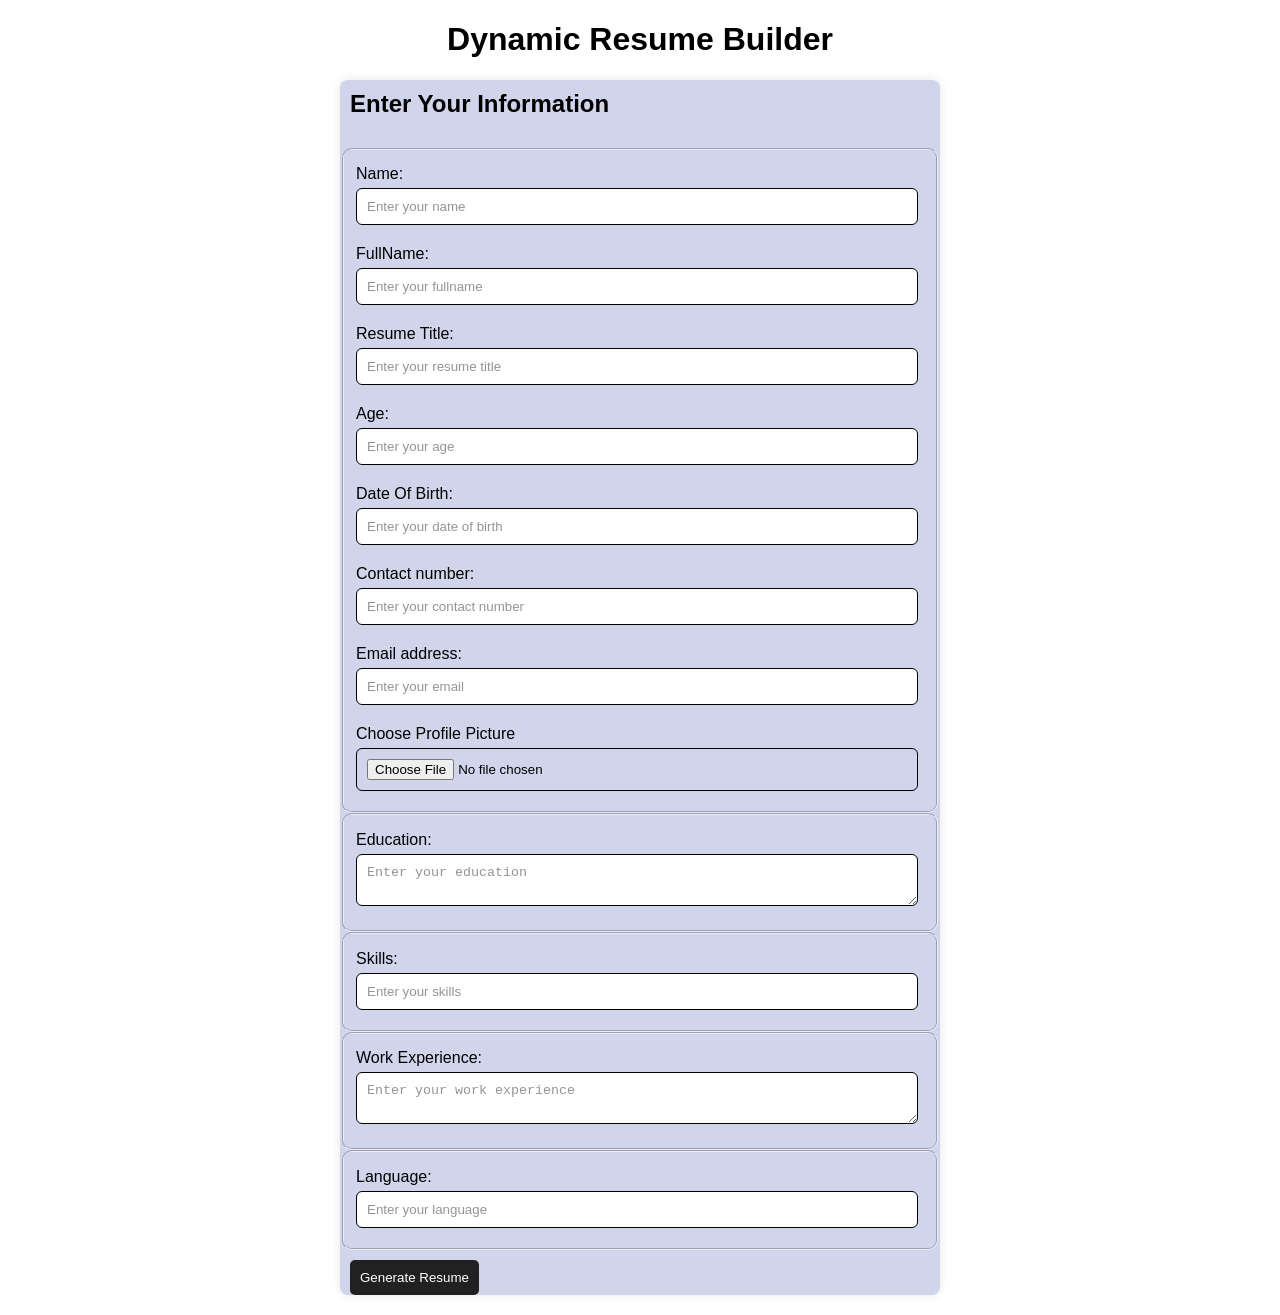
<file: index.html>
<!DOCTYPE html>
<html lang="en">
<head>
    <meta charset="UTF-8">
    <meta name="viewport" content="width=device-width, initial-scale=1.0">
    <title>Dynamic Resume Builder</title>
    <link rel="stylesheet" href="style.css">
</head>
<body>
    <h1 style=" text-align: center; color: black;">Dynamic Resume Builder</h1>

    <form id="resume-form">
        <h2>Enter Your Information</h2>
        <fieldset>
           <label for="name">Name:</label>
           <input type="text" id="name" name="name" placeholder="Enter your name" required ><br>
           
            <label for="fullname">FullName:</label>
            <input type="text" id="fullname" name="fullname" placeholder="Enter your fullname" required ><br>
           
            <label for="resumetitle">Resume Title:</label>
            <input type="text" id="resumetitle" name="resumetitle" placeholder="Enter your resume title" required ><br>

            <label for="age">Age:</label>
            <input type="text" id="age" name="age" placeholder="Enter your age" required ><br>
          
            <label for="dateOfbirth">Date Of Birth:</label>
            <input type="text" id="dateOfbirth" name="dateOfbirth" placeholder="Enter your date of birth" required ><br>
          
           <label for="contact">Contact number:</label>
           <input type="text" id="contact" name="contact" placeholder="Enter your contact number" required><br>

           <label for="email">Email address:</label>
           <input type="text" id="email" name="email" placeholder="Enter your email" required><br>

            
           <label for="profilePic"> Choose Profile Picture</label>
           <input type="file" id="profilePic" name="profilePic" >
        </fieldset>

       <fieldset>
           <label for="education">Education:</label>
           <textarea id="education" name="education" placeholder="Enter your education" required></textarea><br>
       </fieldset>

       <fieldset>
           <label for="skills">Skills:</label>
           <input type="text" id="skills" name="skills"placeholder="Enter your skills" required><br>
       </fieldset>

       <fieldset>
           <label for="work-experience">Work Experience:</label>
           <textarea id="work-experience" name="workExperience" placeholder="Enter your work experience" required></textarea><br>
       </fieldset>

       <fieldset>
          <label for="language">Language:</label>
           <input id="language" name="language" placeholder="Enter your language" required><br>
       </fieldset>

            <button type="button" onclick="generateResume()">Generate Resume</button>
        </form>
    
     <div id="resume-display" style="display: none;">
        
            <div class="resume-columns">
                <!-- Left Column -->
                <div class="resume-left">
                    <img id="resumeImage" alt="Profile Picture">
                    <h3 style="color: white;">Profile</h3>
                    <p id="nameDisplay"></p>
                    <p id="fullnameDisplay"></p>
                    <p id="ageDisplay"></p>
                    <p id="dateofbirthDisplay"></p>
                    
                    <h3 style="color: white;">Contact</h3>
                    <p id="contactDisplay"></p>
                    <p id="emailDisplay"></p>

                </div>
        
                <!-- Right Column -->
                <div class="resume-right">
                    <h1 id="resumetitleDisplay"></h1>

                    <h3>Education</h3>
                    <p id="educationDisplay"></p>
                    <h3 >Skills</h3>
                    <ul id="skillsDisplay"></ul>
                    <h3 >Work Experience</h3>
                    <p id="experienceDisplay"></p>
                    <h3 >Language</h3>
                    <p id="languageDisplay"></p>
                </div>
                </div>


     </div>
  
    <script src="script.js"></script>
</body>
</html>
</file>
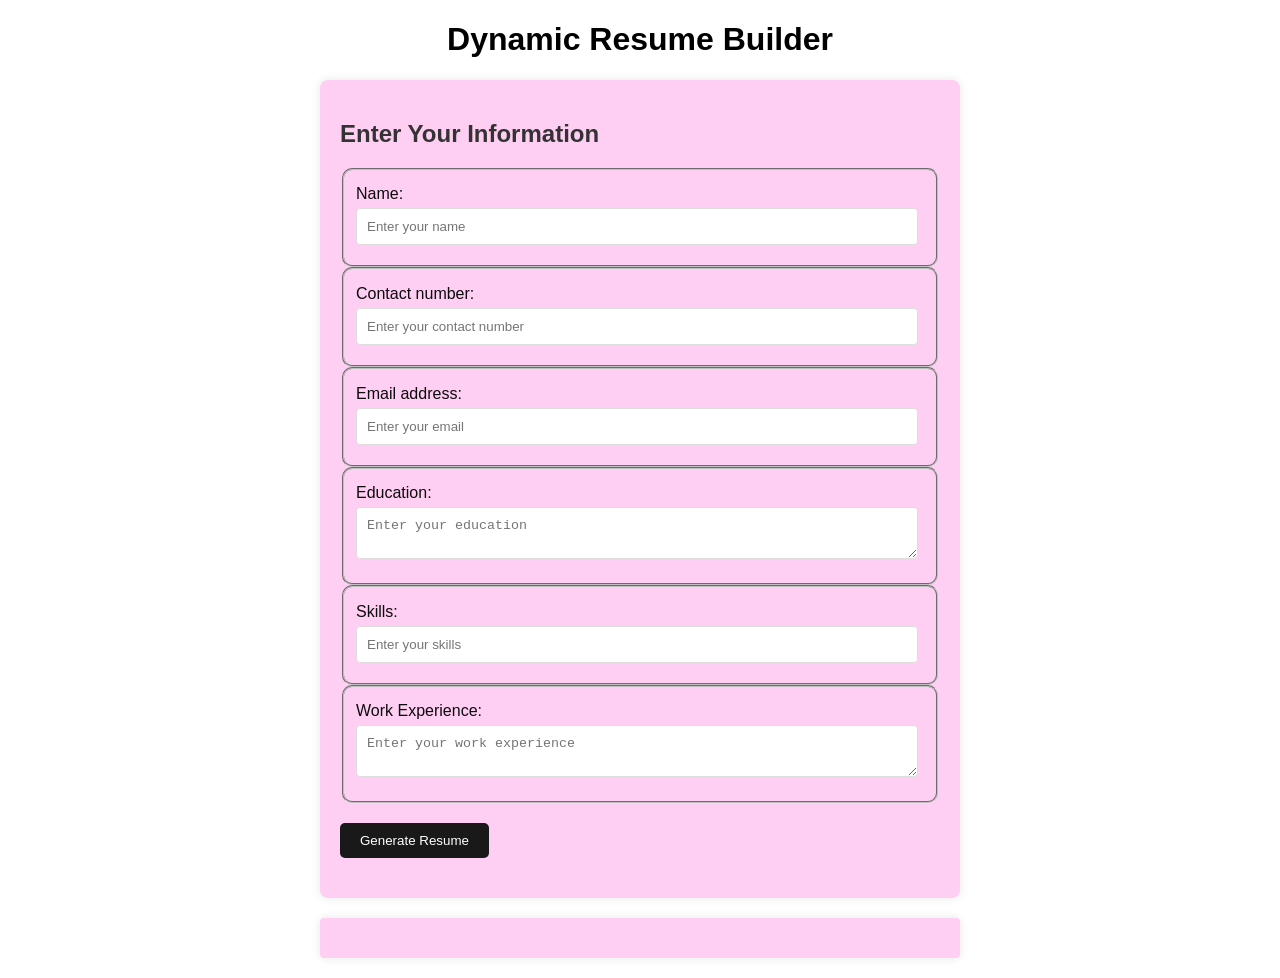
<file: milestone_3/index.html>
<!DOCTYPE html>
<html lang="en">
<head>
    <meta charset="UTF-8">
    <meta name="viewport" content="width=device-width, initial-scale=1.0">
    <title>Dynamic Resume Builder</title>
    <link rel="stylesheet" href="style.css">
</head>
<body>
    <h1>Dynamic Resume Builder</h1>

    <form id="resume-form">
        <h2>Enter Your Information</h2>
       <fieldset>
           <label for="name">Name:</label>
           <input type="text" id="name" name="name" placeholder="Enter your name" required ><br>
       </fieldset>

       <fieldset>
           <label for="contact">Contact number:</label>
           <input type="text" id="contact" name="contact" placeholder="Enter your contact number" required><br>
       </fieldset>

       <fieldset>
           <label for="email">Email address:</label>
           <input type="text" id="email" name="email" placeholder="Enter your email" required><br>
       </fieldset>

       <fieldset>
           <label for="education">Education:</label>
           <textarea id="education" name="education" placeholder="Enter your education" required></textarea><br>
       </fieldset>

       <fieldset>
           <label for="skills">Skills:</label>
           <input type="text" id="skills" name="skills"placeholder="Enter your skills" required><br>
       </fieldset>

       <fieldset>
           <label for="work-experience">Work Experience:</label>
           <textarea id="work-experience" name="workExperience" placeholder="Enter your work experience" required></textarea><br>
       </fieldset>
            <button type="submit">Generate Resume</button>
        </form>
    
     <div id="resume-display">
        
     </div>
  
    <script src="script.js"></script>
</body>
</html>
</file>
<file: style.css>
body {
    font-family: Arial, sans-serif;
    background-color:rgb(255, 255, 255);
    margin: 20px;
    padding: 0;
}

h1 {
    font-family : sans-serif;
    text-align: center;
    color: rgb(19, 54, 105);
}
form {
    max-width: 600px;
    margin: 0 auto 20px auto;
    background: rgb(209, 213, 235);
    border-radius: 8px;
    box-shadow: 0 0 10px rgba(0, 0, 0, 0.1);
}

form h2 {
    color: black;
    padding: 10px;
}

label {
    display: block;
    margin-top: 10px;
    margin-bottom: 5px;
    color: black
}

input, textarea {
    width: 95%;
    padding: 10px;
    margin-bottom: 10px;
    border: 1px solid #000000;
    border-radius: 6px;
}

::placeholder {
    color: #969494;
}

button {
    display: block;
    margin: 10px ;
    padding: 10px;
    background-color: #222121;
    color: white;
    border: none;
    border-radius: 5px;
    cursor: pointer;
}

button:hover {
    background-color: black;
}

#resume-display {
    display: none;
    max-width: 700px;
    margin: 0 auto;
    padding: 10px;
    background-color:  white;
    border-radius: 4px;
    box-shadow: 0 0 10px rgba(0, 0, 0, 0.1);
}

h3 {
    color: black;
    border: 1px  rgb(19, 54, 105);
    border-radius: 10px;
    box-shadow: 0 0 15px rgb(31, 89, 177);
    padding: 10px;

}

ul {
    list-style-type: style type;
    padding: 5;
}

#resume {
    display: none;
}

fieldset {
    border-radius: 10px;
    border-color:rgb(235, 236, 255);
}



#resume-display img {
    width: 100px;
    height: 100px;
    object-fit: cover;
    justify-content: center;
    align-items: center;
    border-radius: 50%;
    margin-bottom: 10px;
}


.resume-columns {
    display: flex;
    margin-top: 0px;
}

.resume-left{
    min-width: 200px; 
    padding: 10px;
    background-color:rgb(19, 54, 105);
}
.resume-right {
    min-width: 450px; 
    padding: 10px;
    background-color:white;
}

.resume-left p {
    color: white;
}

p {
    text-align: start;
    padding: 10px;
    color: black;
}

/* Responsive Styles */
@media (max-width: 768px) {
    .resume-columns {
        flex-direction: column;
    }

    .resume-left, .resume-right {
        min-width: 100%;
        padding: 5px;
    }

    h1, h3, p, label, button {
        font-size: 1rem;
    }

    form {
        padding: 15px;
        margin: 0 10px;
    }
}

@media (max-width: 480px) {
    body {
        margin: 10px;
    }

    h1 {
        font-size: 1.5rem;
    }

    button {
        padding: 8px 15px;
    }

 
}
</file>
<file: milestone_3/style.css>
body {
    font-family: Arial, sans-serif;
    background-color:white;
    margin: 20px;
    padding: 0;
}

h1 {
    text-align: center;
    color: black;
}
form {
    max-width: 600px;
    margin: 0 auto 20px auto;
    background: rgb(255, 207, 243);
    padding: 20px;
    border-radius: 8px;
    box-shadow: 0 0 10px rgba(0, 0, 0, 0.1);
}

form h2 {
    color: #333;
    margin-bottom: 20px;
}

label {
    display: block;
    margin-top: 10px;
    margin-bottom: 5px;
    color: #0c0b0b;
}

input, textarea {
    width: 95%;
    padding: 10px;
    margin-bottom: 10px;
    border: 1px solid #ddd;
    border-radius: 4px;
}

button {
    display: block;
    margin: 20px 0;
    padding: 10px 20px;
    background-color: #1a1919;
    color: white;
    border: none;
    border-radius: 5px;
    cursor: pointer;
}

button:hover {
    background-color: black;
}

#resume-display {
    max-width: 600px;
    margin: 0 auto;
    padding: 20px;
    background-color:  rgb(255, 207, 243);
    border-radius: 4px;
    box-shadow: 0 0 10px rgba(0, 0, 0, 0.1);
}

h3 {
    color: black;
    border-bottom: 2px solid #f4f4f4;
    padding-bottom: 10px;
    margin-bottom: 10px;
}

ul {
    list-style-type: none;
    padding: 0;
}

#resume {
    display: none;
}

fieldset {
    border-radius: 10px;
}
</file>
